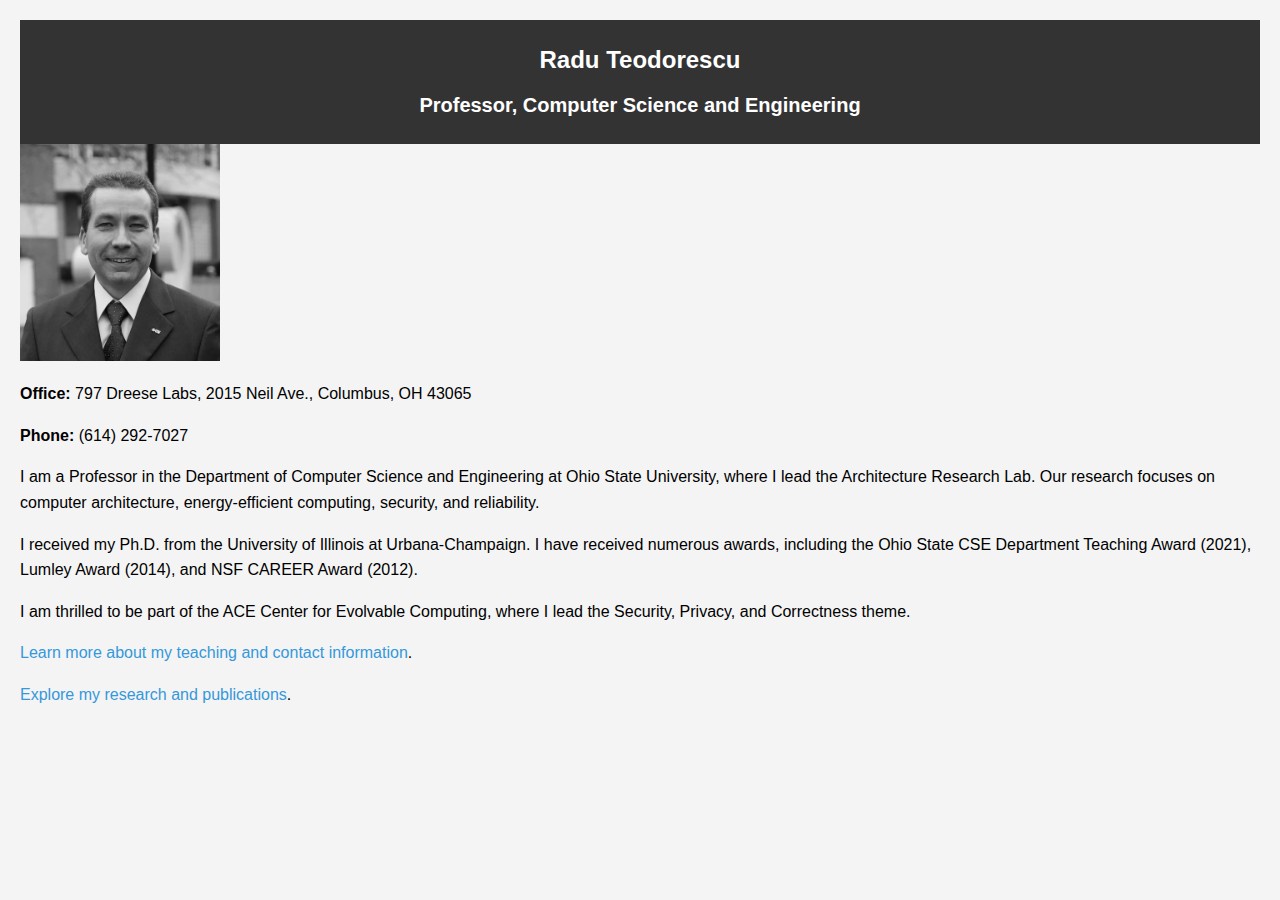
<file: docs/index.html>
<!DOCTYPE html>
<html lang="en">
<head>
    <meta charset="UTF-8">
    <meta name="viewport" content="width=device-width, initial-scale=1.0">
    <title>Radu Teodorescu - Professor, CSE</title>
    <link rel="stylesheet" href="stylesheets/site.css">
</head>
<body>
    <header>
        <h1>Radu Teodorescu</h1>
        <h2>Professor, Computer Science and Engineering</h2>
    </header>
    
    <section>
        <img src="images/prof_pic-480.webp" alt="Professor's Image" style="width:200px;">
        <p><strong>Office:</strong> 797 Dreese Labs, 2015 Neil Ave., Columbus, OH 43065</p>
        <p><strong>Phone:</strong> (614) 292-7027</p>
        <p>I am a Professor in the Department of Computer Science and Engineering at Ohio State University, where I lead the Architecture Research Lab. Our research focuses on computer architecture, energy-efficient computing, security, and reliability.</p>
        <p>I received my Ph.D. from the University of Illinois at Urbana-Champaign. I have received numerous awards, including the Ohio State CSE Department Teaching Award (2021), Lumley Award (2014), and NSF CAREER Award (2012).</p>
        <p>I am thrilled to be part of the ACE Center for Evolvable Computing, where I lead the Security, Privacy, and Correctness theme.</p>
        <p><a href="teaching.html">Learn more about my teaching and contact information</a>.</p>
        <p><a href="research.html">Explore my research and publications</a>.</p>
    </section>
</body>
</html>
</file>
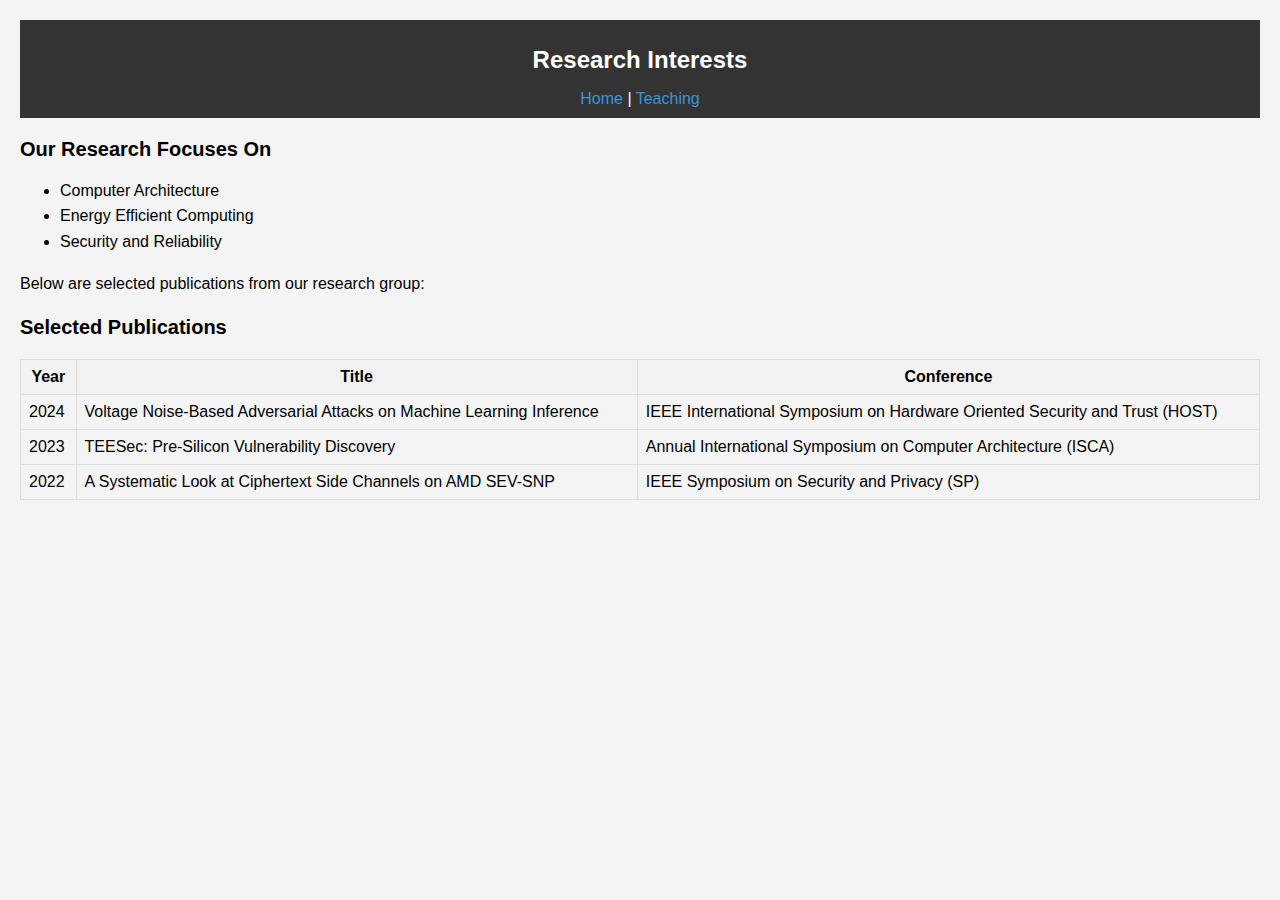
<file: docs/research.html>
<!DOCTYPE html>
<html lang="en">
<head>
    <meta charset="UTF-8">
    <meta name="viewport" content="width=device-width, initial-scale=1.0">
    <title>Research and Publications</title>
    <link rel="stylesheet" href="stylesheets/site.css">
</head>
<body>
    <header>
        <h1>Research Interests</h1>
        <nav>
            <a href="index.html">Home</a> | 
            <a href="teaching.html">Teaching</a>
        </nav>
    </header>

    <section>
        <h2>Our Research Focuses On</h2>
        <ul>
            <li>Computer Architecture</li>
            <li>Energy Efficient Computing</li>
            <li>Security and Reliability</li>
        </ul>
        <p>Below are selected publications from our research group:</p>
    </section>

    <section>
        <h2>Selected Publications</h2>
        <table>
            <tr>
                <th>Year</th>
                <th>Title</th>
                <th>Conference</th>
            </tr>
            <tr>
                <td>2024</td>
                <td>Voltage Noise-Based Adversarial Attacks on Machine Learning Inference</td>
                <td>IEEE International Symposium on Hardware Oriented Security and Trust (HOST)</td>
            </tr>
            <tr>
                <td>2023</td>
                <td>TEESec: Pre-Silicon Vulnerability Discovery</td>
                <td>Annual International Symposium on Computer Architecture (ISCA)</td>
            </tr>
            <tr>
                <td>2022</td>
                <td>A Systematic Look at Ciphertext Side Channels on AMD SEV-SNP</td>
                <td>IEEE Symposium on Security and Privacy (SP)</td>
            </tr>
        </table>
    </section>
</body>
</html>
</file>
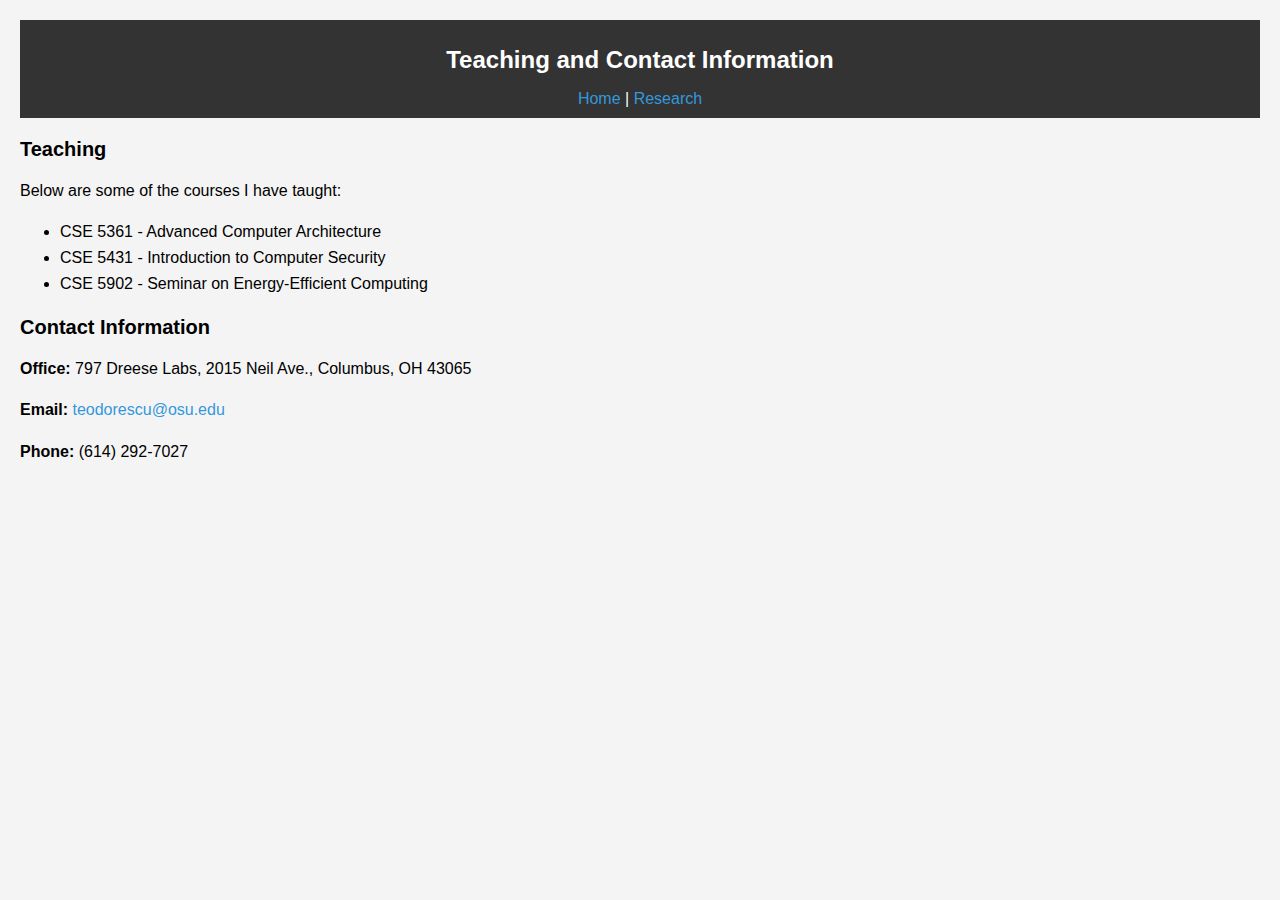
<file: docs/teaching.html>
<!DOCTYPE html>
<html lang="en">
<head>
    <meta charset="UTF-8">
    <meta name="viewport" content="width=device-width, initial-scale=1.0">
    <title>Teaching and Contact</title>
    <link rel="stylesheet" href="stylesheets/site.css">
</head>
<body>
    <header>
        <h1>Teaching and Contact Information</h1>
        <nav>
            <a href="index.html">Home</a> | 
            <a href="research.html">Research</a>
        </nav>
    </header>

    <section>
        <h2>Teaching</h2>
        <p>Below are some of the courses I have taught:</p>
        <ul>
            <li>CSE 5361 - Advanced Computer Architecture</li>
            <li>CSE 5431 - Introduction to Computer Security</li>
            <li>CSE 5902 - Seminar on Energy-Efficient Computing</li>
        </ul>
    </section>

    <section>
        <h2>Contact Information</h2>
        <p><strong>Office:</strong> 797 Dreese Labs, 2015 Neil Ave., Columbus, OH 43065</p>
        <p><strong>Email:</strong> <a href="mailto:teodorescu@osu.edu">teodorescu@osu.edu</a></p>
        <p><strong>Phone:</strong> (614) 292-7027</p>
    </section>
</body>
</html>
</file>
<file: docs/stylesheets/site.css>
body {
    font-family: Arial, sans-serif;
    background-color: #f4f4f4;
    margin: 0;
    padding: 20px;
}

header {
    background-color: #333;
    color: white;
    padding: 10px;
    text-align: center;
}

h1 {
    font-size: 24px;
}

h2 {
    font-size: 20px;
    margin-top: 20px;
}

p, ul {
    font-size: 16px;
    line-height: 1.6;
}

table {
    width: 100%;
    border-collapse: collapse;
    margin-top: 20px;
}

table, th, td {
    border: 1px solid #ddd;
    padding: 8px;
}

th {
    background-color: #f2f2f2;
}

a {
    color: #3498db;
    text-decoration: none;
}

a:hover {
    text-decoration: underline;
}
</file>
